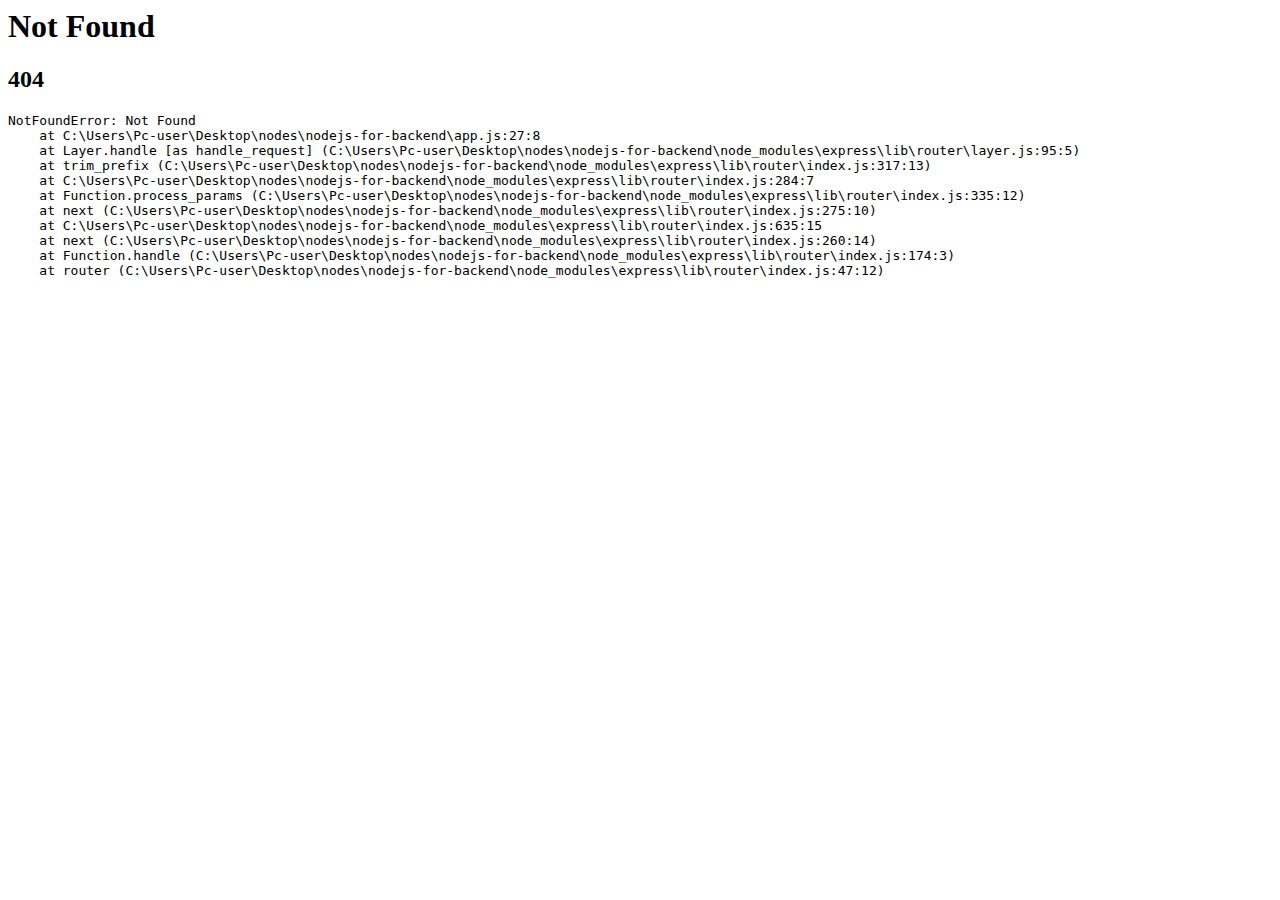
<file: findAlluseres.htm>
<!-- saved from url=(0035)http://localhost:3000/findAlluseres -->
<html><head><meta http-equiv="Content-Type" content="text/html; charset=UTF-8"></head><body><h1>Not Found</h1>
<h2>404</h2>
<pre>NotFoundError: Not Found
    at C:\Users\Pc-user\Desktop\nodes\nodejs-for-backend\app.js:27:8
    at Layer.handle [as handle_request] (C:\Users\Pc-user\Desktop\nodes\nodejs-for-backend\node_modules\express\lib\router\layer.js:95:5)
    at trim_prefix (C:\Users\Pc-user\Desktop\nodes\nodejs-for-backend\node_modules\express\lib\router\index.js:317:13)
    at C:\Users\Pc-user\Desktop\nodes\nodejs-for-backend\node_modules\express\lib\router\index.js:284:7
    at Function.process_params (C:\Users\Pc-user\Desktop\nodes\nodejs-for-backend\node_modules\express\lib\router\index.js:335:12)
    at next (C:\Users\Pc-user\Desktop\nodes\nodejs-for-backend\node_modules\express\lib\router\index.js:275:10)
    at C:\Users\Pc-user\Desktop\nodes\nodejs-for-backend\node_modules\express\lib\router\index.js:635:15
    at next (C:\Users\Pc-user\Desktop\nodes\nodejs-for-backend\node_modules\express\lib\router\index.js:260:14)
    at Function.handle (C:\Users\Pc-user\Desktop\nodes\nodejs-for-backend\node_modules\express\lib\router\index.js:174:3)
    at router (C:\Users\Pc-user\Desktop\nodes\nodejs-for-backend\node_modules\express\lib\router\index.js:47:12)</pre>
</body></html>
</file>
